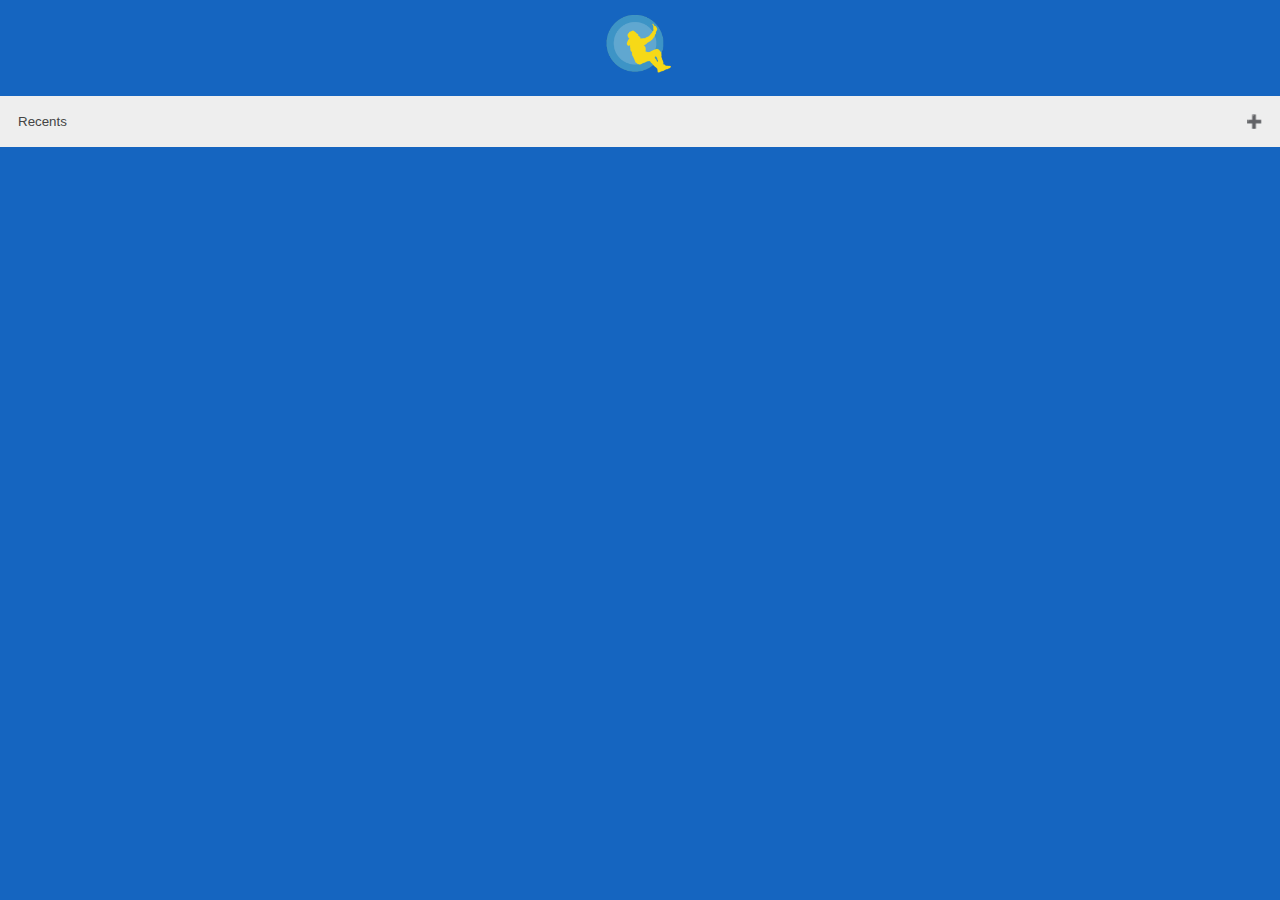
<file: index.html>
<html>
   <head>
       <meta name="viewport" content="width=device-width, initial-scale=1">
       <title>Quip</title>
       <style>
           img {
             display: block;
             margin-left: auto;
             margin-right: auto;
             margin-top: 12px;
             margin-bottom: 12px;
           }
       </style>
       <link href="./lib/main.css" rel="stylesheet" />
   </head>
   <body style="background-color:#1565c0;">
       <script src="./lib/microapp.js"></script>
       <script>sayHello()</script>


       <main>

            <div>
                <img src="quip_250.png" style="width:72px;"/>
            </div>

           <div id="accordion">
                <button class="accordion">Recents</button>
                <div class="panel">
                    <div id="recents" class="grid-container">
                    </div>
                    <div>
                        <a href="#">More</a>
                        <input type="hidden" value="1" id="recents-hidden" />
                    </div>
                </div>

                <!--<button class="accordion">Funny</button>
                <div class="panel">
                    <div id="funny" class="grid-container">
                    </div>
                    <div>
                        <a href="#" onclick="getMore(this.nextElementSibling.value, this.parentElement.parentElement)">More</a>
                        <input type="hidden" value="1" id="funny-hidden" />
                    </div>
                </div>

                <button class="accordion">Disappointed</button>
                <div class="panel">
                    <div id="disappointed" class="grid-container">
                    </div>
                    <div>
                        <a href="#">More</a>
                        <input type="hidden" value="1" id="disappointed-hidden" />
                    </div>
                </div> -->
           </div>
       </main>

       <script>getImages();</script>
   </body>
</html>
</file>
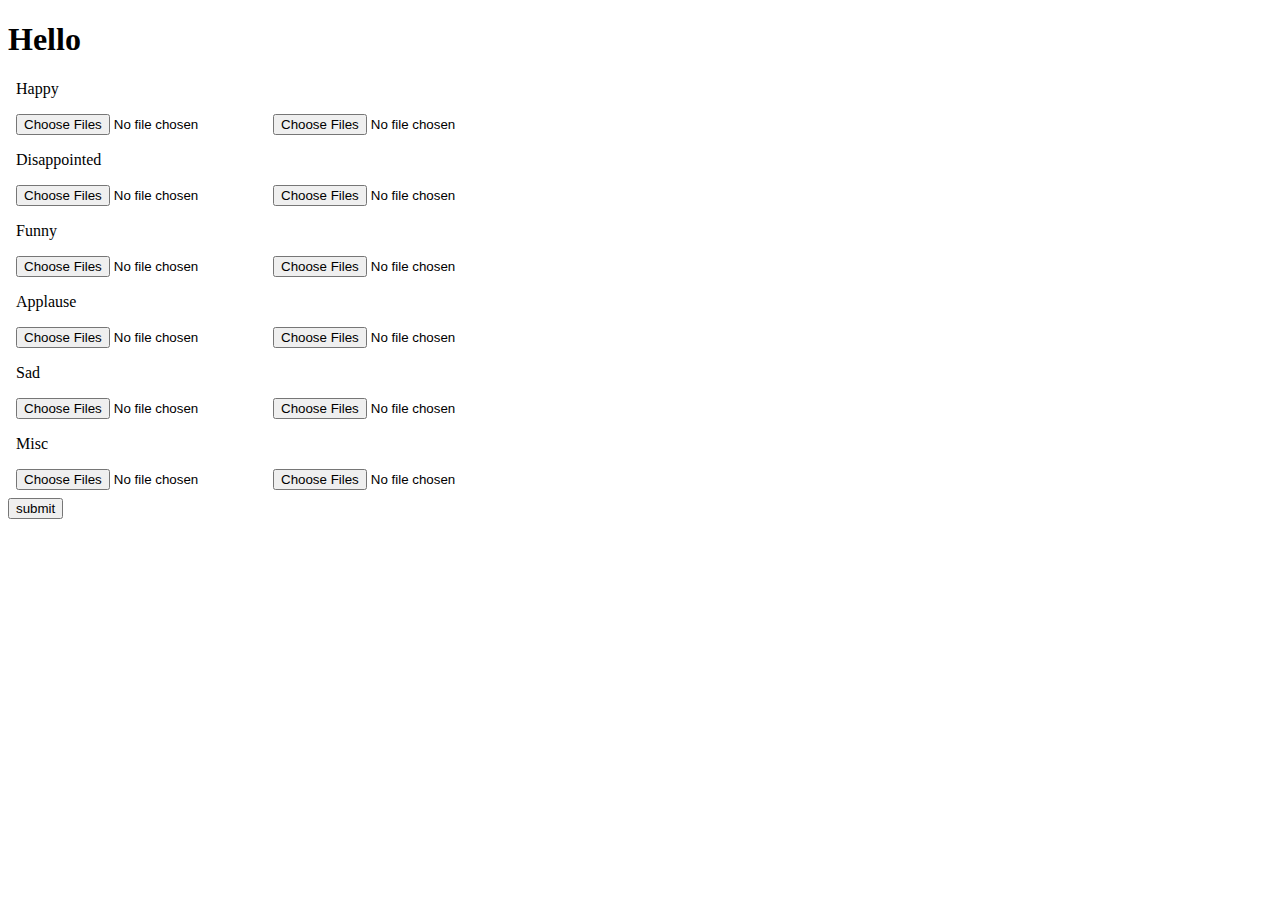
<file: quip/static/index.html>
<!Doctype html>
<html>
    <head>
        <title>Upload Gif</title>
        <style>
            div {
                margin: 8px;
            }
        </style>

    </head>
    <body>
        <h1>Hello</h1>
        <form method="POST" enctype="multipart/form-data" action="/api/gif_access/v1/uploader">
            <div>
                <p>Happy</p>
                <input type="file" name="happy_files" multiple="true" />
                <input type="file" name="happy_thumbs" multiple="true" />
            </div>
            <div>
                <p>Disappointed</p>
                <input type="file" name="disappointed_files" multiple="true" />
                <input type="file" name="disappointed_thumbs" multiple="true" />
            </div>
            <div>
                <p>Funny</p>
                <input type="file" name="funny_files" multiple="true" />
                <input type="file" name="funny_thumbs" multiple="true" />
            </div>
            <div>
                <p>Applause</p>
                <input type="file" name="applause_files" multiple="true" />
                <input type="file" name="applause_thumbs" multiple="true" />
            </div>
            <div>
                <p>Sad</p>
                <input type="file" name="sad_files" multiple="true" />
                <input type="file" name="sad_thumbs" multiple="true" />
            </div>
            <div>
                <p>Misc</p>
                <input type="file" name="misc_files" multiple="true" />
                <input type="file" name="misc_thumbs" multiple="true" />
            </div>
            <input type="submit" value="submit" />
        </form>
    </body>
</html>
</file>
<file: lib/main.css>
html, body, h1, h2, p {
    margin: 0;
    padding: 0;
}

.accordion {
    background-color: #eee;
    color: #444;
    cursor: pointer;
    padding: 18px;
    width: 100%;
    text-align: left;
    border: none;
    outline: none;
    transition: 0.4s;
}

/* Add a background color to the button if it is clicked on (add the .active class with JS), and when you move the mouse over it (hover) */
.active, .accordion:hover {
    background-color: #ccc;
}

/* Style the accordion panel. Note: hidden by default */
.panel {
    padding: 0 18px;
    background-color: white;
    overflow: hidden;
    max-height: 0;
    transition: max-height 0.2s ease-out;
}

.accordion:after {
    content: '\02795'; /* Unicode character for "plus" sign (+) */
    font-size: 13px;
    color: #777;
    float: right;
    margin-left: 5px;
  }
  
  .active:after {
    content: "\2796"; /* Unicode character for "minus" sign (-) */
  }


.grid-container {
    display: grid;
    grid-gap: 12px;
    grid-template-columns: auto auto auto auto;
}
</file>
